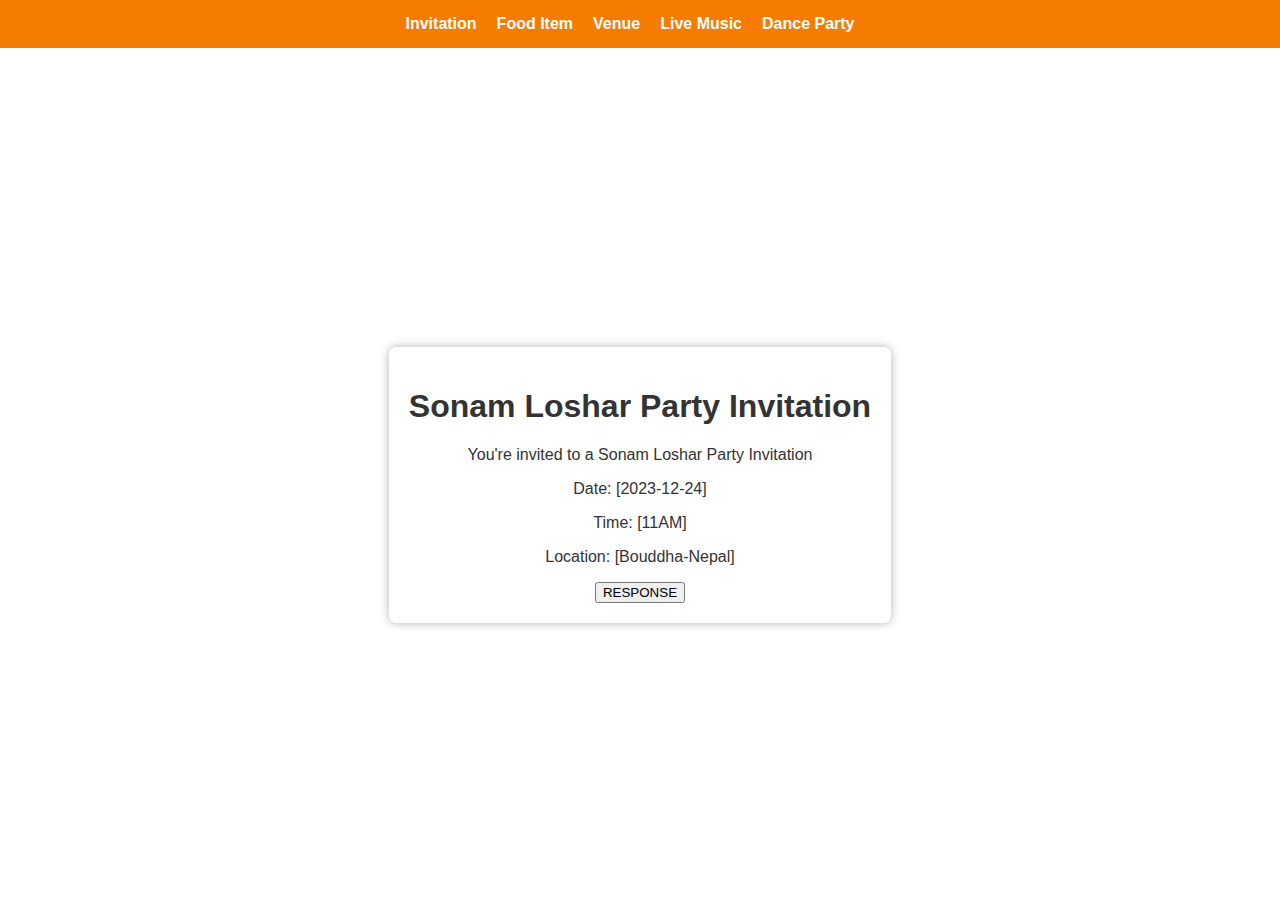
<file: index.html>
<!DOCTYPE html>
<html lang="en">
<head>
  <meta charset="UTF-8">
  <meta name="viewport" content="width=device-width, initial-scale=1.0">
  <link rel="stylesheet" href="styles.css">
  <title>Sonam Loshar Party Invitation</title>
</head>
<body>
  <nav>
    <ul>
      <li><a href="index.html">Invitation</a></li>
      <li><a href="Food Item.html">Food Item</a></li>
      <li><a href="venue.html">Venue</a></li>
      <li><a href="live music.html">Live Music</a></li>
      <li><a href="dance party.html">Dance Party</a></li>
    </ul>
  </nav>

  <div class="invitation-container" id="invitation">
    <h1>Sonam Loshar Party Invitation</h1>
    <p>You're invited to a Sonam Loshar Party Invitation</p>
    <p>Date: <span id="eventDate">[2023-12-24]</span></p>
    <p>Time: <span id="eventTime">[11AM]</span></p>
    <p>Location: <span id="eventLocation">[Bouddha-Nepal]</span></p>
    <button id="rsvpButton" onclick="toggleRSVP()">RESPONSE</button>
  </div>

  <div id="responseForm" style="display: none;">
    <h2>Select Your Favorite Thing</h2>
    <form id="favoriteForm">
      <label for="favorite">Select:</label>
      <select id="favorite" name="favorite">
        <option value="dancing">Dancing</option>
        <option value="singing">Singing</option>
        <option value="buddhism">Briefing about Buddhism</option>
        <option value="vegetarian">Vegetarian Food</option>
      </select>
      <label for="time">Select Time:</label>
      <input type="time" id="time" name="time" required>
      <button type="button" onclick="submitForm()">Submit</button>
    </form>
    <p id="confirmationMessage" style="display: none;"></p>
  </div>

  <script src="script.js"></script>
</body>
</html>
</file>
<file: styles.css>
body {
  margin: 0;
  padding: 0;
  background-image: url('https://lp-cms-production.imgix.net/2019-06/813869da84003e9ab623499ae2465723-bodhnath-stupa.jpg?q=40&w=2000&auto=format');
  background-size: cover;
  background-position: center;
  font-family: 'Arial', sans-serif;
  color: #333;
  display: flex;
  justify-content: center;
  align-items: center;
  min-height: 100vh;
}

.invitation-container {
  background-color: rgba(255, 255, 255, 0.9);
  padding: 20px;
  border-radius: 8px;
  box-shadow: 0 0 10px rgba(0, 0, 0, 0.3);
  text-align: center;
  margin-top: 70px;
}
nav {
  background-color:#f57c00; /* Adjusted background color */
  color: white;
  padding: 15px;
  text-align: center;
  position: fixed;
  width: 100%;
  top: 0;
  z-index: 1000;
}

nav ul {
  list-style-type: none;
  margin: 0;
  padding: 0;
  display: flex;
  justify-content: center;
}

nav li {
  margin-right: 20px;
}

nav a {
  text-decoration: none;
  color: #fff;
  font-weight: bold;
  font-size: 16px;
  transition: color 0.3s ease-in-out;
}

nav a:hover {
  color: #ffd700;
}

#responseForm {
  background-color: rgba(255, 255, 255, 0.9);
  padding: 20px;
  border-radius: 8px;
  box-shadow: 0 0 10px rgba(0, 0, 0, 0.3);
  margin-top: 20px;
  display: none;
}

#responseForm h2 {
  color: #f57c00;
  text-align: center;
}

#favoriteForm {
  display: flex;
  flex-direction: column;
  align-items: center;
}

#favorite,
#time {
  margin: 10px 0;
}

#confirmationMessage {
  color: #4caf50;
  display: none;
  margin-top: 20px;
}
</file>
